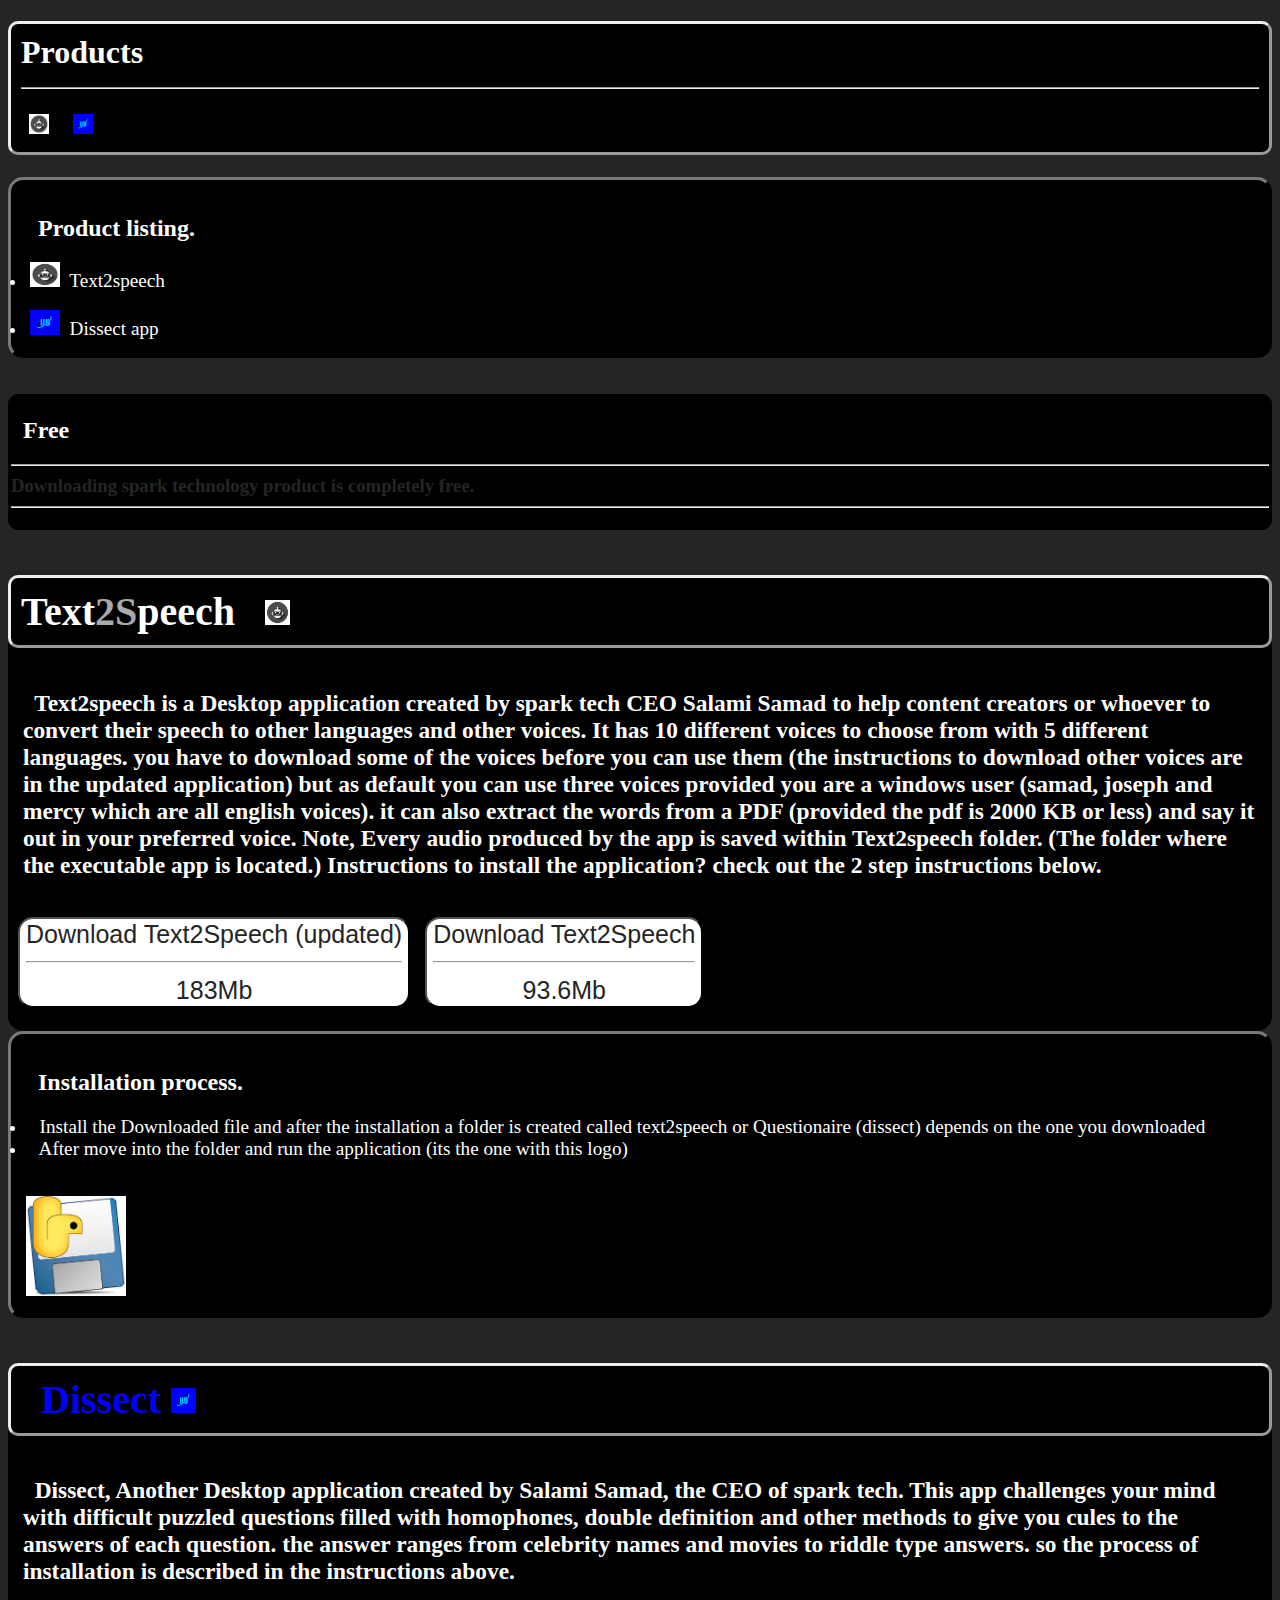
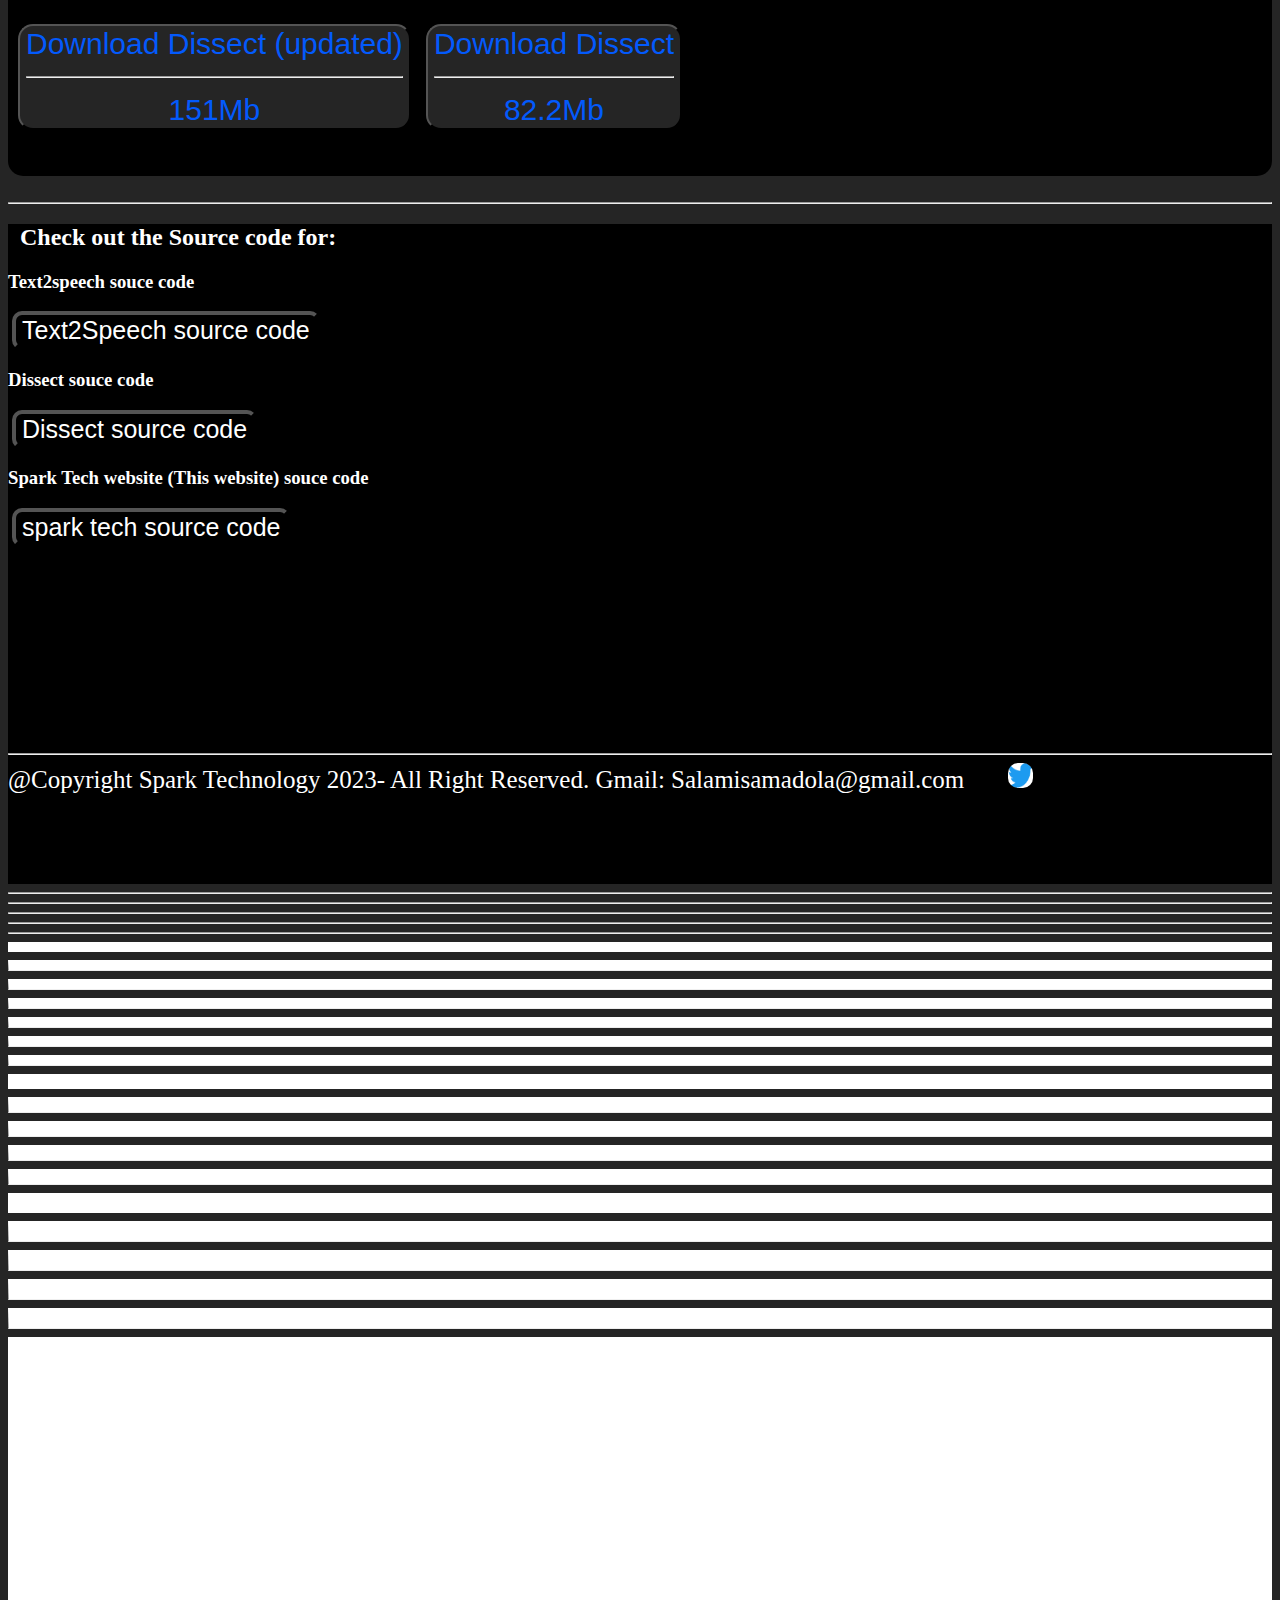
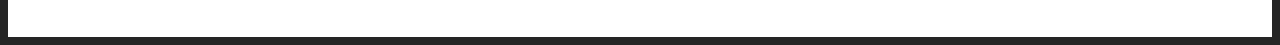
<file: product.html>
<!DOCTYPE html>
<html>
<head><title>Products</title>
</head>
<link rel="stylesheet" type="text/css" href="product.css">
<meta charset= "UTF-8">
<meta name = "description" content="This is spark company website, where we release our cutting edge technology">
<meta name="viewport" content="width=device-width initial-scale=1.0">
<meta name="keywords" content="Spark, Spark technology, spark tech products, spark text to speech, spark dissect app, dissect app">
<body style="background-color:#252525;">

<h1 class="container">Products<hr>&nbsp<img src="text2speech logo.jpeg"> &nbsp <img src="dissect logo.png"> </h1>

<div id="content" style="background-color: black; color:white">
	<h2>&nbsp Product listing.</h2>
	<li>&nbsp<img style="height:25px; width:30px;" src="text2speech logo.jpeg"><big>&nbsp Text2speech</big></li>
	<br>
	<li>&nbsp<img style="height:25px; width:30px" src="dissect logo.png"><big>&nbsp Dissect app</big></li>
</div>
<br>
<br>
<div id="reminder">
	<h2 style="color:white">&nbsp Free</h2>
	<h3 style="color:#252525"><hr>Downloading spark technology product is completely free.<hr></h3>
</div>
<br>
	<div id="products">
	<h1>Text<span style="color:darkgray;">2S</span>peech &nbsp <img style="height:25px; width:25px" src="text2speech logo.jpeg"></h1>
	
	<h3 style="color:white; padding:15px">&nbsp Text2speech is a Desktop application created by spark tech CEO Salami Samad to help content creators or whoever to convert their speech to other languages and other voices. It has 10 different voices to choose from with 5 different languages. you have to download some of the voices before you can use them (the instructions to download other voices are in the updated application) but as default you can use three voices provided you are a windows user (samad, joseph and mercy which are all english voices). it can also extract the words from a PDF (provided the pdf is 2000 KB or less) and say it out in your preferred voice. Note, Every audio produced by the app is saved within Text2speech folder. (The folder where the executable app is located.) Instructions to install the application? check out the 2 step instructions below.</h3>
	&nbsp <a href="Text2speech.exe" download target=_blank><button onclick="alert('Downloading in a few seconds ...')" style="color:#252525; font-size:25px; background-color:white; border-radius:15px;
	border-style:outset;">
		Download Text2Speech (updated)<hr>183Mb
	</button></a> &nbsp <a href="Text2speech old.exe" download target=_blank><button onclick="alert('Downloading in a few seconds ...')" style="color:#252525; font-size:25px; background-color:white; border-radius:15px;
	border-style:outset;">
		Download Text2Speech<hr>93.6Mb
	</button></a><br><br>
	</div>

	<div id="content" style="background-color: black; color:white">
	<h2>&nbsp Installation process.</h2>
	<li>&nbsp<big>&nbsp Install the Downloaded file and after the installation a folder is created called text2speech or Questionaire (dissect) depends on the one you downloaded</big></li>
	<li>&nbsp<big>&nbsp After move into the folder and run the application (its the one with this logo)&nbsp &nbsp &nbsp &nbsp &nbsp &nbsp &nbsp &nbsp &nbsp &nbsp &nbsp &nbsp &nbsp &nbsp &nbsp &nbsp</big></li><br><br><img style="height:100px; width:100px" src="pyinstaller image.jfif"></div>
<br>
<div id="products">
<h1>&nbsp<span style="color:blue"> Dissect</span> <img style="height:25px; width:25px" src="dissect logo.png"></h1>

	<h3 style="color:white; padding:15px; font-style:arial">&nbsp Dissect, Another Desktop application created by Salami Samad, the CEO of spark tech. This app challenges your mind with difficult puzzled questions filled with homophones, double definition and other methods to give you cules to the answers of each question. the answer ranges from celebrity names and movies to riddle type answers. so the process of installation is described in the instructions above. </h3>
	&nbsp <a href="Questionaire.exe" download target=_blank><button onclick="alert('Downloading in a few seconds ...')" style="color:#035afc; font-size:30px; border-radius:15px; border-style:outset;background-color:#252525">
		Download Dissect (updated)<hr>151Mb
	</button></a> &nbsp <a href="Questionaire old.exe" download target=_blank><button onclick="alert('Downloading in a few ...')" style="color:#035afc; font-size:30px; border-radius:15px; border-style:outset;background-color:#252525">
		Download Dissect<hr>82.2Mb
	</button></a>
<br>
<br>
<br>
</div>
<br>
<hr>
<div style="background-color:black">
	<h2 style="color:white">&nbsp Check out the Source code for: </h2>
	<h3 style="color:white">Text2speech souce code</h3>&nbsp<a href="https://github.com/hackeyx/text-to-speech-app" target=_blank><button style="background-color:black; border-style:inline; border-width:4px; color:white; border-radius:10px; font-size:25px">Text2Speech source code</button></a>
	<h3 style="color:white">Dissect souce code</h3>&nbsp<a href="https://github.com/hackeyx/Questionaire-game" target=_blank><button style="background-color:black; border-style:inline; border-width:4px; color:white; border-radius:10px; font-size:25px">Dissect source code</button></a>
	<h3 style="color:white">Spark Tech website (This website) souce code</h3>&nbsp<a href="https://github.com/hackeyx/spark-tech" target=_blank><button style="background-color:black; border-style:inline; border-width:4px;color:white; border-radius:10px; font-size:25px">spark tech source code</button></a>
	<br>
	<br>
<br>
<br>
<br>
<br>
<br>
<br>
<br>
<br>
<br>
<br>
<hr>
<footer style="background-color:black; color:white; font-size:25px">  
@Copyright Spark Technology 2023- All Right Reserved.    
Gmail: Salamisamadola@gmail.com &nbsp &nbsp &nbsp<a href="https://twitter.com/Salamisamad5" style= "text-decoration:none" target=_blank> <img style="width:25px; height:25px; border-radius:10px" src="twitter logo.png"></a>
</footer>  
<br>
<br>
<br>
<br>
<br>
</div>
<hr>
<hr>
<hr>
<hr>
<hr>
<div class="last">
<hr class="last">
<hr class="last">
<hr class="last">
<hr class="last">
<hr class="last">
<hr class="last">
</div>
<div class="lasts">
<hr class="lasts">
<hr class="lasts">
<hr class="lasts">
<hr class="lasts">
</div>
<div class="longer">
<hr class="longer">
<hr class="longer">
<hr class="longer">
<hr class="longer">
</div>
<div class="longest">
</body>
</html>
</file>
<file: product.css>
h1{
	background-color:black;
	padding:10px;
	color:white;'
	border-color:#252525;
	border-radius:10px;
	border-style:outset;

}
#content{
	border-radius:15px;
	border-color:#252525;
	padding:15px;
	border-style:outset;
	/*border-bottom-width:10px;*/
}
.container img{
	height:20px;
	width:20px;
	animation:scale;
	animation-duration:4s;
	animation-iteration-count:infinite;
}
@keyframes scale{
	50%{transform:scale(2,2);}
	100%{transform:scale(1,1);}
}
#reminder{
	background-color: black;
	border-radius:10px;
	border-style:double;
}
#products{
	font-style:roboto;
	border-radius:15px;
	font-size:20px;
	background-color:black;
}
.last{
  border-top: 10px solid white;
}
.lasts{
  border-top: 15px solid white;
}
.longer{
  border-top: 20px solid white;
}
.longest{
  border-top: 300px solid white;
}

/* Default styles */
/* ... */

/* Styles for smaller screens */
@media (max-width: 768px) {
  /* Adjust content styles for smaller screens */
  /* ... */
}

/* Styles for medium-sized screens */
@media (min-width: 769px) and (max-width: 1024px) {
  /* Adjust content styles for medium-sized screens */
  /* ... */
}

/* Styles for larger screens */
@media (min-width: 1025px) {
  /* Adjust content styles for larger screens */
  /* ... */
}
</file>
